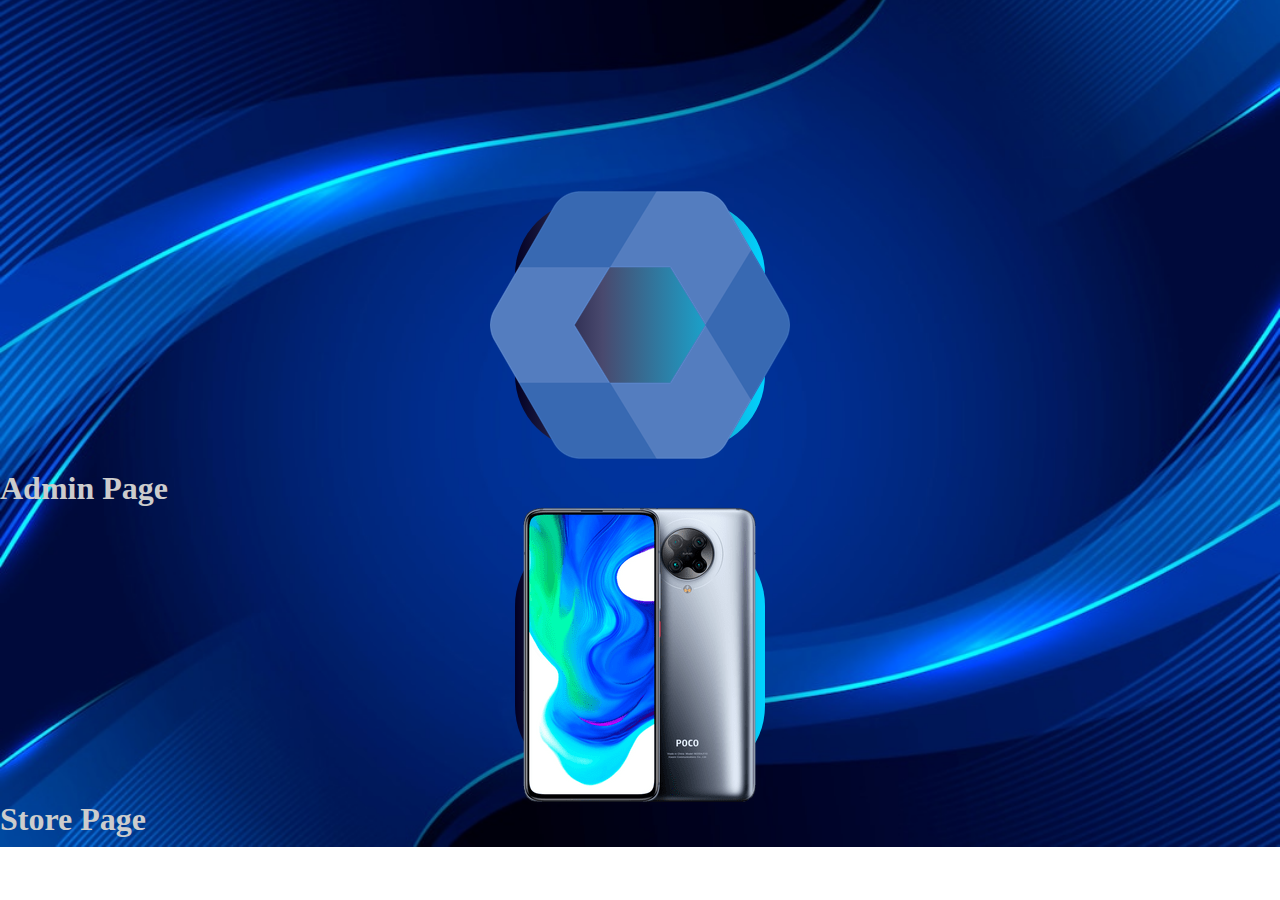
<file: index.html>
<!DOCTYPE html>
<html lang="en">
  <head>
    <meta charset="UTF-8" />
    <meta http-equiv="X-UA-Compatible" content="IE=edge" />
    <meta name="viewport" content="width=device-width, initial-scale=1.0" />
    <title>Home Page</title>
    <link
      rel="stylesheet"
      href="https://cdnjs.cloudflare.com/ajax/libs/bootstrap/5.0.1/css/bootstrap.min.css"
      integrity="sha512-Ez0cGzNzHR1tYAv56860NLspgUGuQw16GiOOp/I2LuTmpSK9xDXlgJz3XN4cnpXWDmkNBKXR/VDMTCnAaEooxA=="
      crossorigin="anonymous"
      referrerpolicy="no-referrer"
    />
    <link rel="stylesheet" href="./asset/css/style.css" />
  </head>
  <body>
    <div class="container d-lg-flex justify-content-around">
      <a href="./admin/view/admin.html">
        <div class="text-center img">
          <div class="imgEffect">
            <img src="./asset/image/admin.png" class="img-fluid" />
          </div>
          <h1 class="underline-hover-effect">Admin Page</h1>
        </div>
      </a>

      <a href="./customer/view/store.html">
        <div class="text-center img">
          <div class="imgEffect">
            <img src="./asset/image/store.png" class="img-fluid" />
          </div>
          <h1 class="underline-hover-effect">Store Page</h1>
        </div>
      </a>
    </div>

    <script
      src="https://cdnjs.cloudflare.com/ajax/libs/jquery/3.6.0/jquery.js"
      integrity="sha512-n/4gHW3atM3QqRcbCn6ewmpxcLAHGaDjpEBu4xZd47N0W2oQ+6q7oc3PXstrJYXcbNU1OHdQ1T7pAP+gi5Yu8g=="
      crossorigin="anonymous"
      referrerpolicy="no-referrer"
    ></script>
    <script
      src="https://cdnjs.cloudflare.com/ajax/libs/bootstrap/5.0.1/js/bootstrap.min.js"
      integrity="sha512-EKWWs1ZcA2ZY9lbLISPz8aGR2+L7JVYqBAYTq5AXgBkSjRSuQEGqWx8R1zAX16KdXPaCjOCaKE8MCpU0wcHlHA=="
      crossorigin="anonymous"
      referrerpolicy="no-referrer"
    ></script>
  </body>
</html>
</file>
<file: asset/css/style.css>
* {
  margin: 0;
  padding: 0;
  box-sizing: border-box;
}

body {
  background: url(../image/bg.jpg) no-repeat center/cover;
}

.container {
  margin-top: 200px;
}

a {
  text-decoration: none;
}

h1 {
  color: rgb(204, 204, 204);
  font-family: "Times New Roman", Times, serif;
}

.imgEffect {
  /* opacity: 95%; */
  display: flex;
  align-items: center;
  justify-content: center;
  position: relative;
  margin: 20px auto;
  width: 250px;
  height: 250px;
  background: linear-gradient(90deg, rgb(2, 0, 36) 0%, rgb(73, 73, 110) 35%, rgb(0, 212, 255) 100%);
  border-radius: 75px;
  font-family: "Montserrat", sans-serif;
  font-size: 20px;
  font-weight: lighter;
  letter-spacing: 2px;
  transition: 1s box-shadow;
}

.img:hover h1 {
  color: #3d4ca2;
}
.img:hover .imgEffect {
  box-shadow: 0 5px 35px 0px rgba(0, 0, 0, 0.1);
}
.img:hover .imgEffect:before, .img:hover .imgEffect:after {
  display: block;
  content: "";
  position: absolute;
  width: 250px;
  height: 250px;
  background: #fda8cf;
  border-radius: 75px;
  z-index: -1;
  animation: 1s clockwise infinite;
}
.img:hover .imgEffect:after {
  background: #3d4ca2;
  animation: 2s counterclockwise infinite;
}
.img:hover .underline-hover-effect:before {
  width: 100%;
}

.underline-hover-effect {
  display: inline-block;
  padding-bottom: 0.25rem; /* defines the space between text and underline */
  position: relative;
}
.underline-hover-effect:before {
  content: "";
  position: absolute;
  left: 0;
  bottom: 0;
  width: 0;
  height: 3px;
  background-color: #3d4ca2;
  transition: width 0.25s ease-out;
}

@keyframes clockwise {
  0% {
    top: -5px;
    left: 0;
  }
  12% {
    top: -2px;
    left: 2px;
  }
  25% {
    top: 0;
    left: 5px;
  }
  37% {
    top: 2px;
    left: 2px;
  }
  50% {
    top: 5px;
    left: 0;
  }
  62% {
    top: 2px;
    left: -2px;
  }
  75% {
    top: 0;
    left: -5px;
  }
  87% {
    top: -2px;
    left: -2px;
  }
  100% {
    top: -5px;
    left: 0;
  }
}
@keyframes counterclockwise {
  0% {
    top: -5px;
    right: 0;
  }
  12% {
    top: -2px;
    right: 2px;
  }
  25% {
    top: 0;
    right: 5px;
  }
  37% {
    top: 2px;
    right: 2px;
  }
  50% {
    top: 5px;
    right: 0;
  }
  62% {
    top: 2px;
    right: -2px;
  }
  75% {
    top: 0;
    right: -5px;
  }
  87% {
    top: -2px;
    right: -2px;
  }
  100% {
    top: -5px;
    right: 0;
  }
}/*# sourceMappingURL=style.css.map */
</file>
